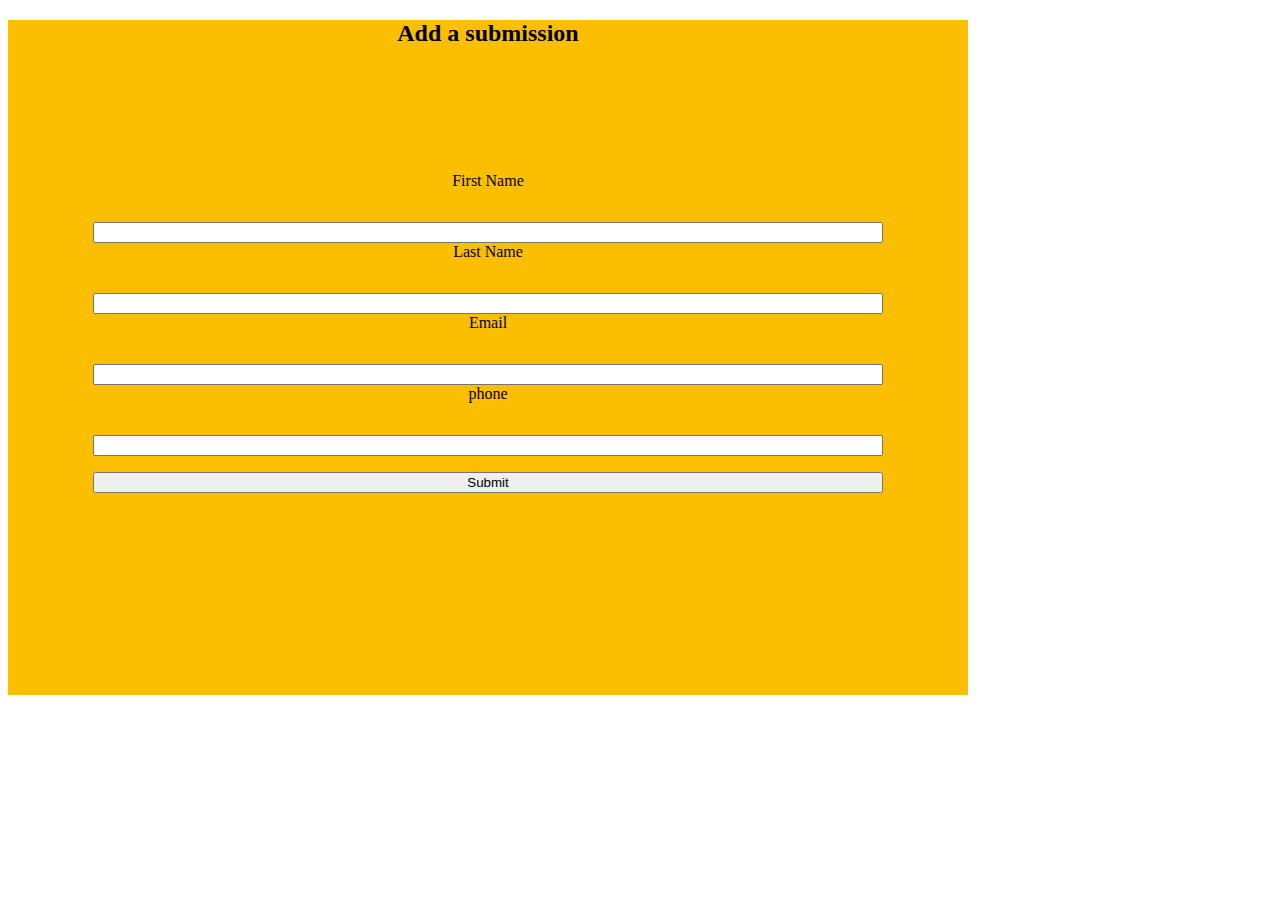
<file: form.html>
<!DOCTYPE html>
<html lang="en">
<head>
    <meta charset="UTF-8">
    <meta name="viewport" content="width=device-width, initial-scale=1.0">
    <link rel="stylesheet" href="form.css">
    <script defer src="script.js"></script>
    <title>Robotics form</title>

</head>
<body>
    <div class="mainClass">
        <div>
            <h2>Add a submission</h2>
        
        <div>
            <form id="form">
                <label for="fname">First Name</label>
                <input type="text" id="fname" name="fname">
                
                <label for="lname">Last Name</label>
                <input type="text" id="lname" name="lname">
                        
                <label for="email">Email</label>
                <input type="text" id="email" name="email">

                <label for="phone">phone</label>
                <input type="text" id="Phone" name="phone">

                <input id="button" type="submit" value="Submit">
            </form>
             <!-- <button type="button"> Submit  </button>  -->
           
        </div>
    </div>  
        
    </div>
</body>
</html>
</file>
<file: form.css>
.mainClass{
    text-align: center;
    background-color: #FBBE00;
    
}
div{
    height: 75vh;
    width: 75vw; 
    /* background-color: #FBBE00; */
    justify-content: center;

}
form{
    text-align: center;
    justify-content: center;
    display: flex;
    flex-direction: column;
    margin: 125px 85px 125px 85px;
    box-shadow: inset;

    /* background-color: #FBBE00; */
}
label {
    margin-bottom: 2rem;
}

#button {
margin-top: 1rem;
}
</file>
